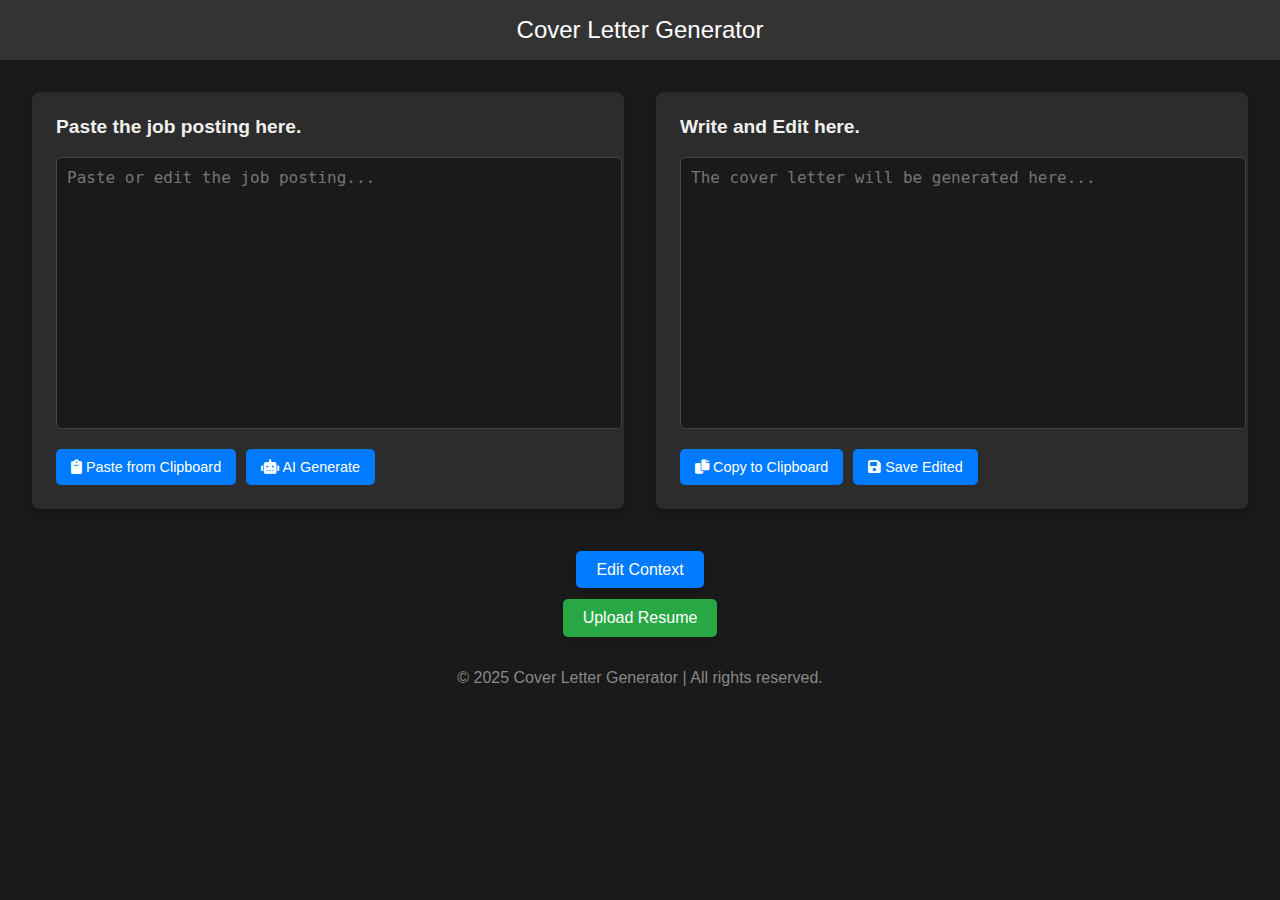
<file: index.html>
<!DOCTYPE html>
<html lang="en">
<head>
  <meta charset="UTF-8">
  <meta name="viewport" content="width=device-width, initial-scale=1.0">
  <title>Cover Letter Generator</title>
  <link rel="stylesheet" href="https://cdnjs.cloudflare.com/ajax/libs/font-awesome/6.0.0-beta3/css/all.min.css">
  <style>
    body {
      font-family: Arial, sans-serif;
      margin: 0;
      padding: 0;
      background-color: #1a1a1a;
      color: #f0f0f0;
    }

    header {
      background-color: #333;
      padding: 1rem;
      text-align: center;
      font-size: 1.5rem;
      color: #fff;
    }

    .container {
      display: flex;
      justify-content: space-between;
      padding: 2rem;
      gap: 2rem;
    }

    .section {
      flex: 1;
      background-color: #2c2c2c;
      border-radius: 8px;
      padding: 1.5rem;
      box-shadow: 0 4px 8px rgba(0, 0, 0, 0.2);
    }

    .section h3 {
      margin-top: 0;
      font-size: 1.2rem;
      color: #f0f0f0;
    }

    textarea {
      width: 100%;
      height: 250px;
      background-color: #1a1a1a;
      color: #fff;
      border: 1px solid #444;
      border-radius: 5px;
      padding: 10px;
      font-size: 1rem;
      resize: none;
    }

    button {
      padding: 10px 15px;
      border: none;
      border-radius: 5px;
      background-color: #007bff;
      color: #fff;
      cursor: pointer;
      font-size: 0.9rem;
      transition: background-color 0.3s;
    }

    button:hover {
      background-color: #0056b3;
    }

    .btn-secondary {
      background-color: #444;
      color: #fff;
    }

    .btn-secondary:hover {
      background-color: #666;
    }

    .actions {
      margin-top: 1rem;
      display: flex;
      gap: 10px;
    }

    footer {
      margin-top: 2rem;
      text-align: center;
      color: #888;
    }

    .edit-context-container {
    text-align: center;
    margin-top: 20px; /* Adjust spacing */
  }
  
  .edit-context-button {
    text-decoration: none;
    padding: 10px 20px;
    font-size: 16px;
    color: #fff;
    background-color: #007bff; /* Primary button color */
    border: none;
    border-radius: 5px;
    cursor: pointer;
    box-shadow: 0 4px 6px rgba(0, 0, 0, 0.1); /* Add shadow for depth */
    transition: background-color 0.3s ease, transform 0.2s ease;
  }
  
  .edit-context-button:hover {
    background-color: #0056b3; /* Darker blue for hover */
    transform: translateY(-2px); /* Slight lift effect */
  }

  .upload-container {
  text-align: center;
  margin-top: 20px;
}

.upload-button {
  display: inline-block;
  padding: 10px 20px;
  font-size: 16px;
  color: #fff;
  background-color: #28a745; /* Green for upload */
  border: none;
  border-radius: 5px;
  cursor: pointer;
  box-shadow: 0 4px 6px rgba(0, 0, 0, 0.1);
  transition: background-color 0.3s ease, transform 0.2s ease;
}

.upload-button:hover {
  background-color: #218838; /* Darker green for hover */
  transform: translateY(-2px);
}

.upload-button:active {
  background-color: #1e7e34; /* Even darker green for click */
  transform: translateY(1px);
}

  </style>
</head>
<body>

<header>
  Cover Letter Generator
</header>

<div class="container">
  <!-- Job Description Section -->
  <div class="section">
    <h3>Paste the job posting here.</h3>
    <textarea id="job-description" placeholder="Paste or edit the job posting..."></textarea>
    <div class="actions">
      <button id="paste-from-clipboard"><i class="fas fa-clipboard"></i> Paste from Clipboard</button>
      <button id="ai-generate"><i class="fas fa-robot"></i> AI Generate</button>
    </div>
  </div>

  <!-- Cover Letter Section -->
  <div class="section">
    <h3>Write and Edit here.</h3>
    <textarea id="cover-letter" placeholder="The cover letter will be generated here..."></textarea>
    <div class="actions">
      <button id="copy-to-clipboard"><i class="fas fa-copy"></i> Copy to Clipboard</button>
      <button id="save-edited"><i class="fas fa-save"></i> Save Edited</button>
    </div>
  </div>
</div>

<!-- Edit Context Button -->
<div class="edit-context-container">
    <a href="/edit-context" class="edit-context-button">Edit Context</a>
  </div>

  <div class="upload-container">
    <label for="resume-upload" class="upload-button">Upload Resume</label>
    <input type="file" id="resume-upload" style="display: none;" />
  </div>

<footer>
  &copy; 2025 Cover Letter Generator | All rights reserved.
</footer>

<script>
  document.getElementById("paste-from-clipboard").addEventListener("click", async () => {
    const text = await navigator.clipboard.readText();
    document.getElementById("job-description").value = text;
  });

  document.getElementById("copy-to-clipboard").addEventListener("click", () => {
    const text = document.getElementById("cover-letter").value;
    navigator.clipboard.writeText(text).then(() => {
      alert("Cover letter copied to clipboard!");
    });
  });

  // Navigate to the Edit Context Page
  function navigateToEditContext() {
    window.location.href = "/edit_context";
  }
</script>

<script>
document.getElementById("resume-upload").addEventListener("change", async function () {
    const fileInput = document.getElementById("resume-upload");
    const file = fileInput.files[0];

    if (!file) {
        alert("Please select a file to upload.");
        return;
    }

    const formData = new FormData();
    formData.append("file", file);

    try {
        const response = await fetch("/upload-resume", {
            method: "POST",
            body: formData,
        });

        const result = await response.json();

        if (result.success) {
            alert("Resume uploaded successfully!");
            console.log("Extracted context:", result.context);

            // Save the resume context to sessionStorage for debugging (optional)
            sessionStorage.setItem("resumeContext", result.context);
        } else {
            alert(result.message || "Failed to upload resume.");
        }
    } catch (error) {
        console.error("Error uploading resume:", error);
        alert("An error occurred while uploading the resume.");
    }
});
  </script>

  <script>
    document.getElementById("ai-generate").addEventListener("click", async () => {
    const jobDescription = document.getElementById("job-description").value;

    if (!jobDescription) {
        alert("Please provide a job description.");
        return;
    }

    // Send the job description to the backend to generate the cover letter
    try {
        const response = await fetch("/generate", {
            method: "POST",
            headers: {
                "Content-Type": "application/json",
            },
            body: JSON.stringify({ job_description: jobDescription }),
        });

        const result = await response.json();

        if (result.cover_letter) {
            document.getElementById("cover-letter").value = result.cover_letter;
        } else {
            alert("Failed to generate cover letter.");
        }
    } catch (error) {
        console.error("Error generating cover letter:", error);
        alert("An error occurred while generating the cover letter.");
    }
});
  </script>
  <script>
    document.getElementById("ai-generate").addEventListener("click", async () => {
    const jobDescription = document.getElementById("job-description").value;

    try {
        const response = await fetch("/generate", {
            method: "POST",
            headers: {
                "Content-Type": "application/json"
            },
            body: JSON.stringify({ job_description: jobDescription })
        });

        if (!response.ok) {
            // If the response status is not OK, handle the error
            const errorData = await response.json();
            console.error("Error generating cover letter:", errorData.error);
            alert("Error generating cover letter: " + errorData.error);
            return;
        }

        const result = await response.json();
        document.getElementById("cover-letter").value = result.cover_letter;
    } catch (error) {
        console.error("Error in fetch request:", error);
        alert("An error occurred while generating the cover letter.");
    }
});
  </script>

</body>
</html>
</file>
